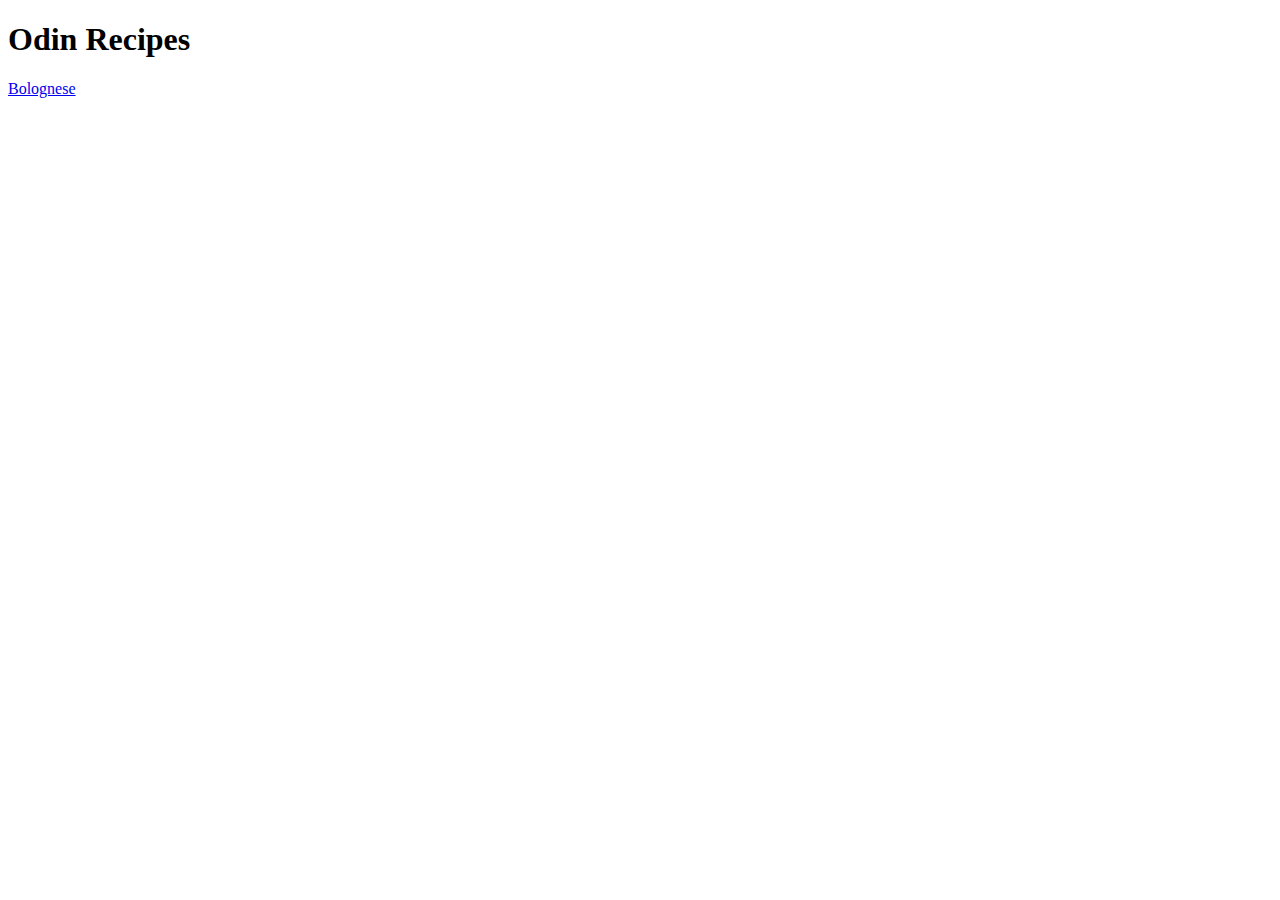
<file: index.html>
<!DOCTYPE html>
<html lang="en">
<head>
    <meta charset="UTF-8">
    <meta http-equiv="X-UA-Compatible" content="IE=edge">
    <meta name="viewport" content="width=device-width, initial-scale=1.0">
    <title>Odin Project Recipes</title>
</head>
<body>
    <h1>Odin Recipes</h1>
    <a href="recipes/bolognese.html">Bolognese</a>
</body>
</html>
</file>
